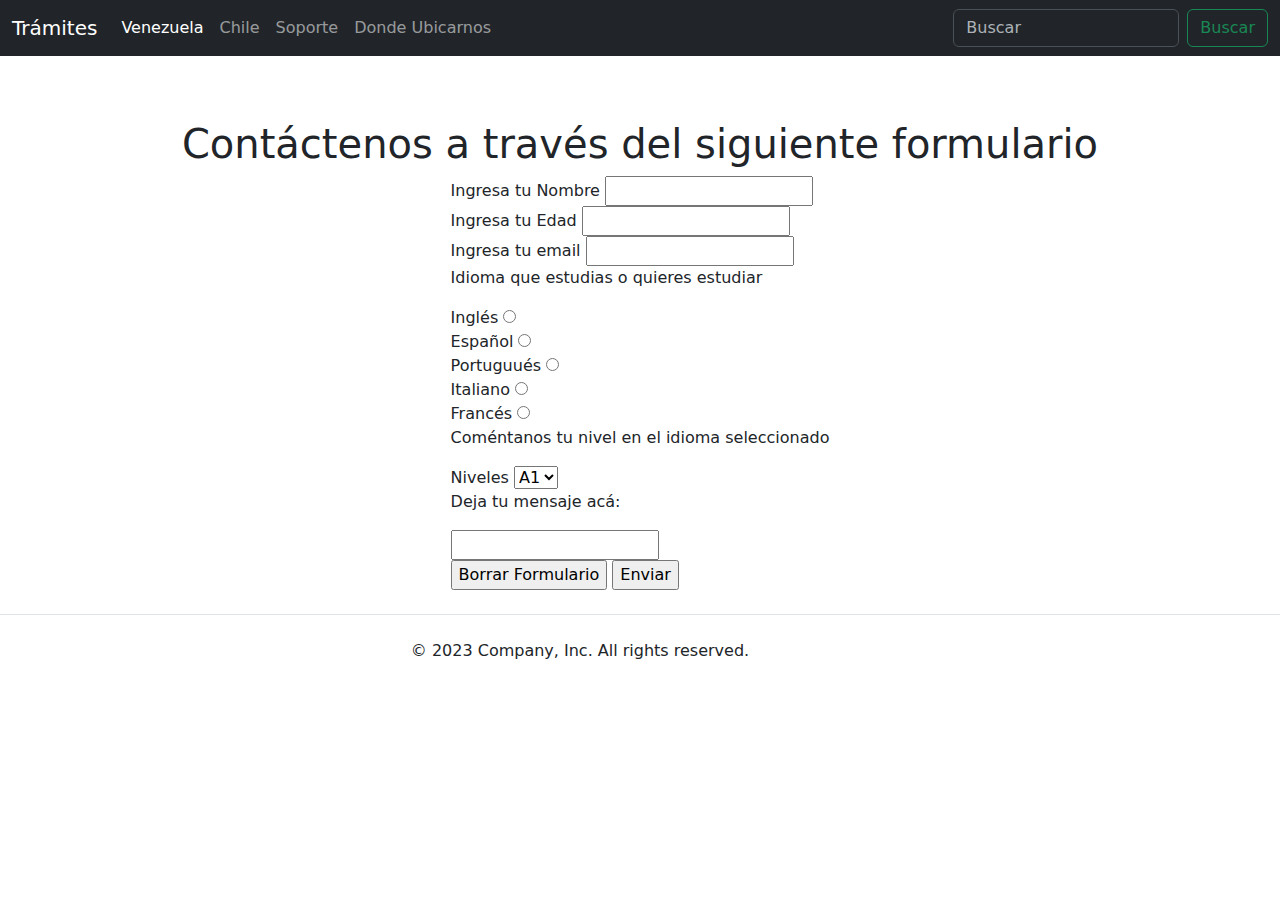
<file: Pages/En Estados Unidos.html>
<!DOCTYPE html>
<html lang="en">

<head>
    <meta charset="UTF-8">
    <meta name="viewport" content="width=device-width, initial-scale=1.0">
    <meta name="description" content="Guía para solicitar visa de turismo a EE. UU. Requisitos, pasos y consejos para obtener tu visa sin complicaciones">
    <meta name="keywords" content=" Venezolanos Trámites Estados Unidos Asilo Politico Parole Dinero">
    <title>Para Venezolanos | Soporte</title>
    <link rel="stylesheet" href="../Styles/Boostrap/bootstrap.min.css">
        <link rel="stylesheet" href="../Styles/estilos.css">
        <link rel="stylesheet" href="../Styles/scss/styles.css">
        <link rel="shortcut icon" href="../Multimedia/Imagenes/Retiros AFP.png"
        type="image/x-icon">
</head>

<body class="estilodepagina">

    <header data-bs-theme="dark">
        <nav class="navbar navbar-expand-md navbar-dark fixed-top bg-dark">
            <div class="container-fluid">
                <a class="navbar-brand" href="../index.html">Trámites</a>
                <button class="navbar-toggler" type="button" data-bs-toggle="collapse" data-bs-target="#navbarCollapse"
                    aria-controls="navbarCollapse" aria-expanded="false" aria-label="Toggle navigation">
                    <span class="navbar-toggler-icon"></span>
                </button>
                <div class="collapse navbar-collapse" id="navbarCollapse">
                    <ul class="navbar-nav me-auto mb-2 mb-md-0">
                        <li class="nav-item">
                            <a class="nav-link active" aria-current="page" href="./En Venezuela.html">Venezuela</a>
                        </li>
                        <li class="nav-item">
                            <a class="nav-link" href="./En Chile.html">Chile</a>
                        </li>
                        <li class="nav-item">
                            <a class="nav-link" href="#">Soporte</a>
                        </li>
                        <li class="nav-item">
                            <a class="nav-link" href="./En España.html">Donde Ubicarnos</a>
                        </li>
                    </ul>
                    <form class="d-flex" role="search">
                        <input class="form-control me-2" type="search" placeholder="Buscar" aria-label="Search">
                        <button class="btn btn-outline-success" type="submit">Buscar</button>
                    </form>
                </div>
            </div>
        </nav>
    </header>

<main>
    <br>
    <br>
    <br>
    <br>
    <br>
    <section>
        <h1 class="titulo">Contáctenos a través del siguiente formulario</h1>
        <div class="container maps">
        <form>
            <div>
                <label for="NombreUsuario">Ingresa tu Nombre</label>
                <input type="text" name="NombreUsuario" id="NombreUsuario">
            </div>
            <div>
                <label for="Edad">Ingresa tu Edad</label>
                <input type="number" name="Edad" id="Edad">
            </div>
            <div>
                <label for="Email">Ingresa tu email</label>
                <input type="email" name="Email" id="Email">
            </div>
            <div>
                <p>Idioma que estudias o quieres estudiar</p>
            </div>
            <div>
                <label for="Idioma">Inglés</label>
                <input type="radio" name="Idioma" id="Idioma">
            </div>
            <div>
                <label for="Idioma">Español</label>
                <input type="radio" name="Idioma" id="Idioma">
            </div>
            <div>
                <label for="Idioma">Portuguués</label>
                <input type="radio" name="Idioma" id="Idioma">
            </div>
            <div>
                <label for="Idioma">Italiano</label>
                <input type="radio" name="Idioma" id="Idioma">
            </div>
            <div>
                <label for="Idioma">Francés</label>
                <input type="radio" name="Idioma" id="Idioma">
            </div>
            <p>Coméntanos tu nivel en el idioma seleccionado</p>
            <div>
                <label for="Nivel del usuario">Niveles</label>
                <select name="Nivel del usuario" id="">
                    <option value="A1">A1</option>
                    <option value="A2">A2</option>
                    <option value="B1">B1</option>
                    <option value="B2">B2</option>
                    <option value="C1">C1</option>
                    <option value="C2">C2</option>
                </select>
                <div>
                    <div>
                        <p>Deja tu mensaje acá:</p>
                    </div>
                    <input type="text" name="Mensaje del Usuario" id="">
                    <div>
                        <input type="reset" value="Borrar Formulario">
                        <input type="submit" value="Enviar">
                        <div>
        </form>
    </div>
    </section>
</main>

<footer>
    <div class="d-flex flex-column flex-sm-row justify-content-center py-4 my-4 border-top">
        <p>© 2023 Company, Inc. All rights reserved.</p>
        <ul class="list-unstyled d-flex">
            <li class="ms-3"><a class="link-body-emphasis" href="#"><svg class="bi" width="24" height="24">
                        <use xlink:href="#twitter"></use>
                    </svg></a></li>
            <li class="ms-3"><a class="link-body-emphasis" href="#"><svg class="bi" width="24" height="24">
                        <use xlink:href="#instagram"></use>
                    </svg></a></li>
            <li class="ms-3"><a class="link-body-emphasis" href="#"><svg class="bi" width="24" height="24">
                        <use xlink:href="#facebook"></use>
                    </svg></a></li>
        </ul>
    </div>
</footer>
<script src="../js/bootstrap.min.js"></script>
</body>

</html>
</file>
<file: Styles/estilos.css>
}
</file>
<file: Styles/scss/styles.css>
.formulario {
  display: flex;
  justify-items: center;
}

.titulo {
  display: flex;
  justify-content: center;
}

.maps {
  display: flex;
  justify-content: center;
}/*# sourceMappingURL=styles.css.map */
</file>
